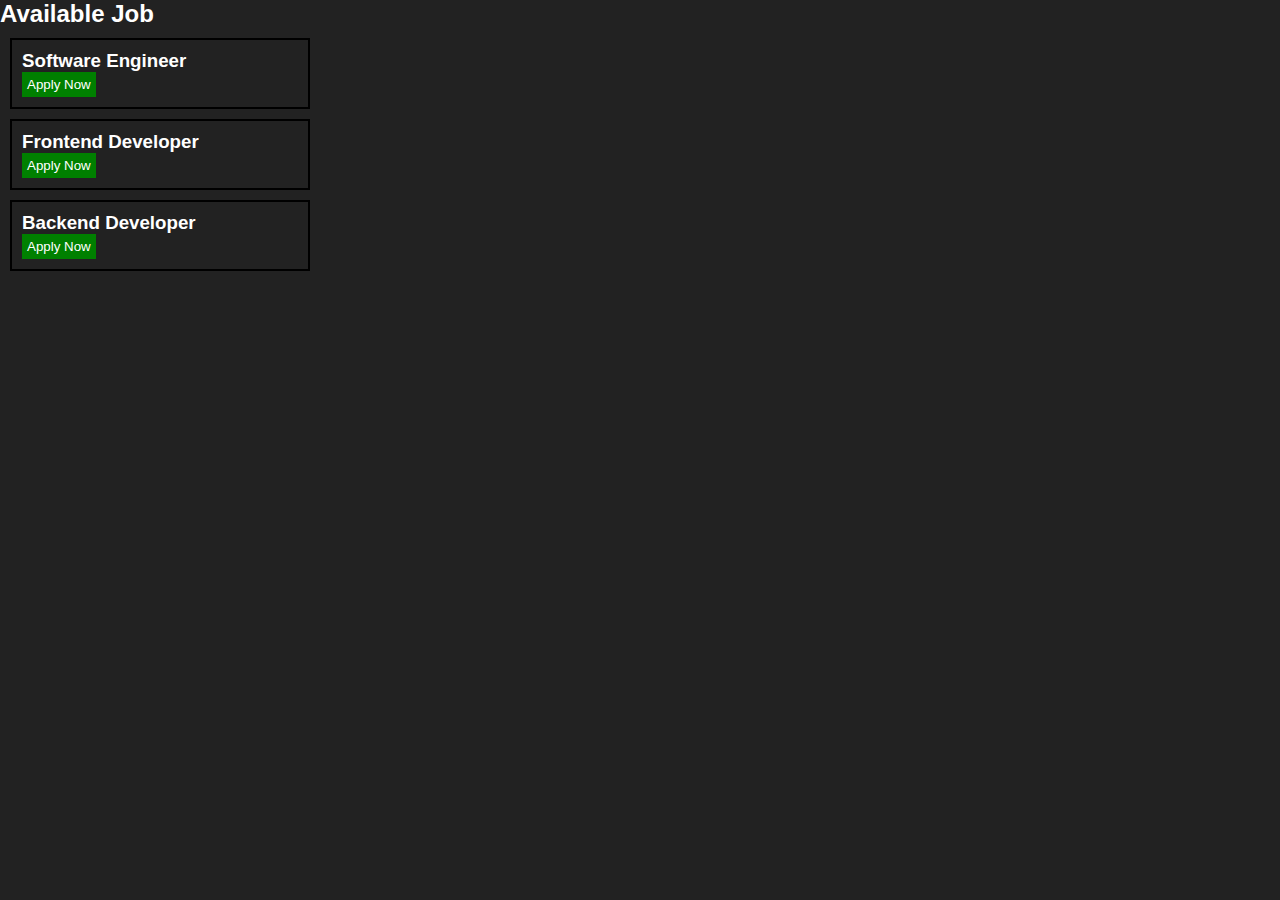
<file: main.html>
<!DOCTYPE html>
<html lang="en">
<head>
    <meta charset="UTF-8">
    <meta name="viewport" content="width=device-width, initial-scale=1.0">
    <title>Debounce and Throttle</title>
    <link rel="stylesheet" href="style.css">
</head>
<!-- <body onscroll="showCount()"> -->
<body>
    <!-- <section class="container">
        <h1>Debounce and Throttle</h1>
        <p class="n_count">Normal count</p>
        <p class="t_count">Throttle count</p>
        <p class="d_count">Debounce count</p>
    </section> -->

     <!-- <button id="orange">orange</button>
    <button id="green">green</button> -->

    <!-- <button id="clickMe">click me</button> -->
<!-- 
    <div id="parent">
        parent

        <button id="child">child</button>
    </div> -->
    <!-- <div id="parent">
        parent

        <button id="child">child</button>
    </div> -->



    <!-- Real-World Use Case: Event Bubbling in a Job Portal
      -->

      <h2>Available Job</h2>
      <div id="job-container">
        <div class="job-list">
            <h3>Software Engineer</h3>
            <button class="apply-btn">Apply Now</button>
        </div>

        <div class="job-list">
            <h3>Frontend Developer</h3>
            <button class="apply-btn">Apply Now</button>
        </div>

        <div class="job-list">
            <h3>Backend Developer</h3>
            <button class="apply-btn">Apply Now</button>
        </div>
        
      </div>

    
    <script src="main.js"></script>
</body>
</html>
</file>
<file: style.css>
* {
    margin: 0;
    padding: 0;
    box-sizing: border-box;
    font-family: sans-serif;
    background-color: #222;
    color: #fff;
}

.container {
    width: 100%;
    height: 200vh;
}

/* #parent {
    padding: 20px;
    background-color: lightblue;
}
#child {
    padding: 10px;
    background-color: lightcoral;
} */

.job-list {
    width: 300px;
    padding: 10px;
    border: 2px solid #000;
    margin: 10px;
}
.apply-btn {
    background: green;
    color: white;
    border: none;
    padding: 5px;
    cursor: pointer;
}
</file>
